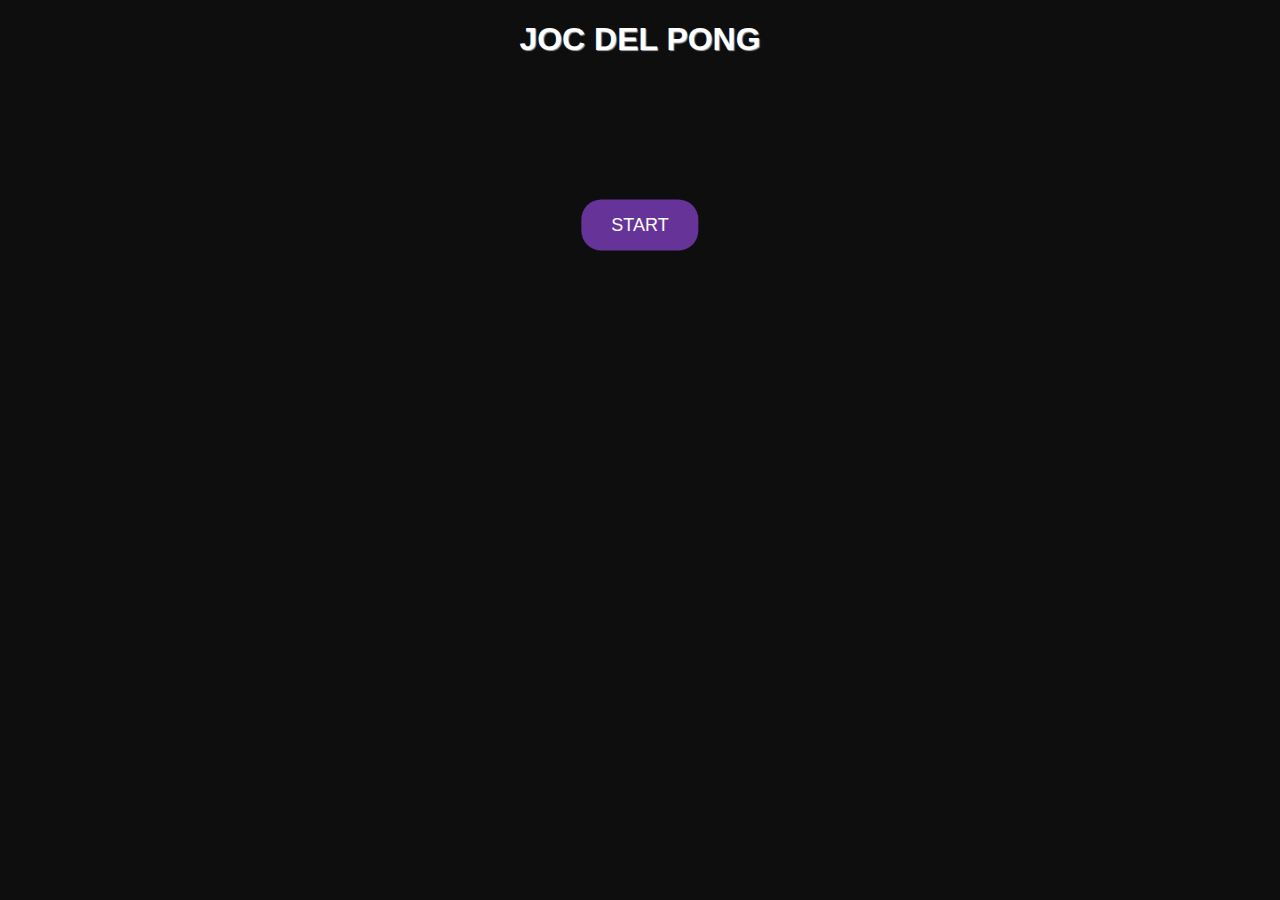
<file: P002 22-23 Pong black - preprojecte/index.html>
<!DOCTYPE html>
<html lang="en">
<head>
    <meta charset="UTF-8">
    <meta http-equiv="X-UA-Compatible" content="IE=edge">
    <meta name="viewport" content="width=device-width, initial-scale=1.0">
    <link rel="stylesheet" href="css/style.css">
    <title>Document</title>
</head>
<body>

    <div id="MenuContainer">
        <h1 class="title">Joc del Pong</h1>
        <button id="boto">START</button>
    </div>
    <div id="container" style="display:none">
        <div id="display">
            <div class="score" id="score-jugador1">0</div>
            <div class="score" id="score-jugador2">0</div>
        </div>  
        <div id="divjoc">
            <canvas id="joc" class="canvatable"></canvas>
        </div>
    </div>
    <div id="WIN_LOSE">
        <div id="GAMEOVER" class="hidden">GAME OVER</div>
        <div id="WIN" class="hidden">YOU WIN!!!</div>
    </div>
</body>

<script src="js/jquery-3.6.4.js"></script>
<script src="js/punt.js"></script>
<script src="js/rectangle.js"></script>
<script src="js/segment.js"></script>
<script src="js/palarectangle.js"></script>
<script src="js/bola.js"></script>
<script src="js/joc.js"></script>
<script src="js/app.js"></script>

</html>
</file>
<file: P002 22-23 Pong black - preprojecte/css/style.css>
* {
	box-sizing: border-box;
}

body {
	background-color: #0e0e0e;;
	font-family: helvetica;
}

.canvatable {
    width: 800px;
    height: 400px;  
    position: absolute;
    margin-left: -400px;
    left: 50%;
    top: 100px; 
    border: 10px solid #5f5f5f;
    border-radius: 25px;
    background-color: #101;
    box-shadow: inset 0 2px 5px 0 rgba(50, 50, 50, 0.25);
}
.title {
    text-align: center;
    font-size: 2rem;
    font-family: "Roboto Condensed", Arial, sans-serif;
    text-transform: uppercase;
    color: white;
    text-shadow: 1px 1px 1px #aaa;
}

.score {
    color: white;
    font-size: 4rem;
    position: fixed;
    top: 0;
    font-family: "Roboto Condensed", Arial, sans-serif;
    text-shadow: 1px 1px 1px #aaa;
    font-weight: bold;
    left: 0;
    padding: 10px 30px;
    z-index: -1;
   
}
#score-jugador1 {    
    left: 0;   
}
#score-jugador2 {  
    right: 0;
    left: inherit;   
}
.text{
    position: absolute;
    bottom: 100px;
    left: 50%;
    transform: translateX(-50%);
    color:#eee;
}
button{
    padding: 15px 30px;
    background-color: rebeccapurple;
    border: none;
    border-radius: 20px;
    color: white;
    font-size: 18px;
    cursor: pointer;
    left: 50%;
    top: 25%;
    transform: translate(-50%, -50%);
    position: absolute;
}
.GAMEOVER {
    font-size: 48px;
    color: red;
    text-align: center;
    margin-top: 100px;
    display: none;
}
.WIN {
    font-size: 48px;
    color: rgba(196, 18, 223, 0.6);
    text-align: center;
    margin-top: 100px;
    display: none;
}
.hidden {
    display: none;
}
</file>
